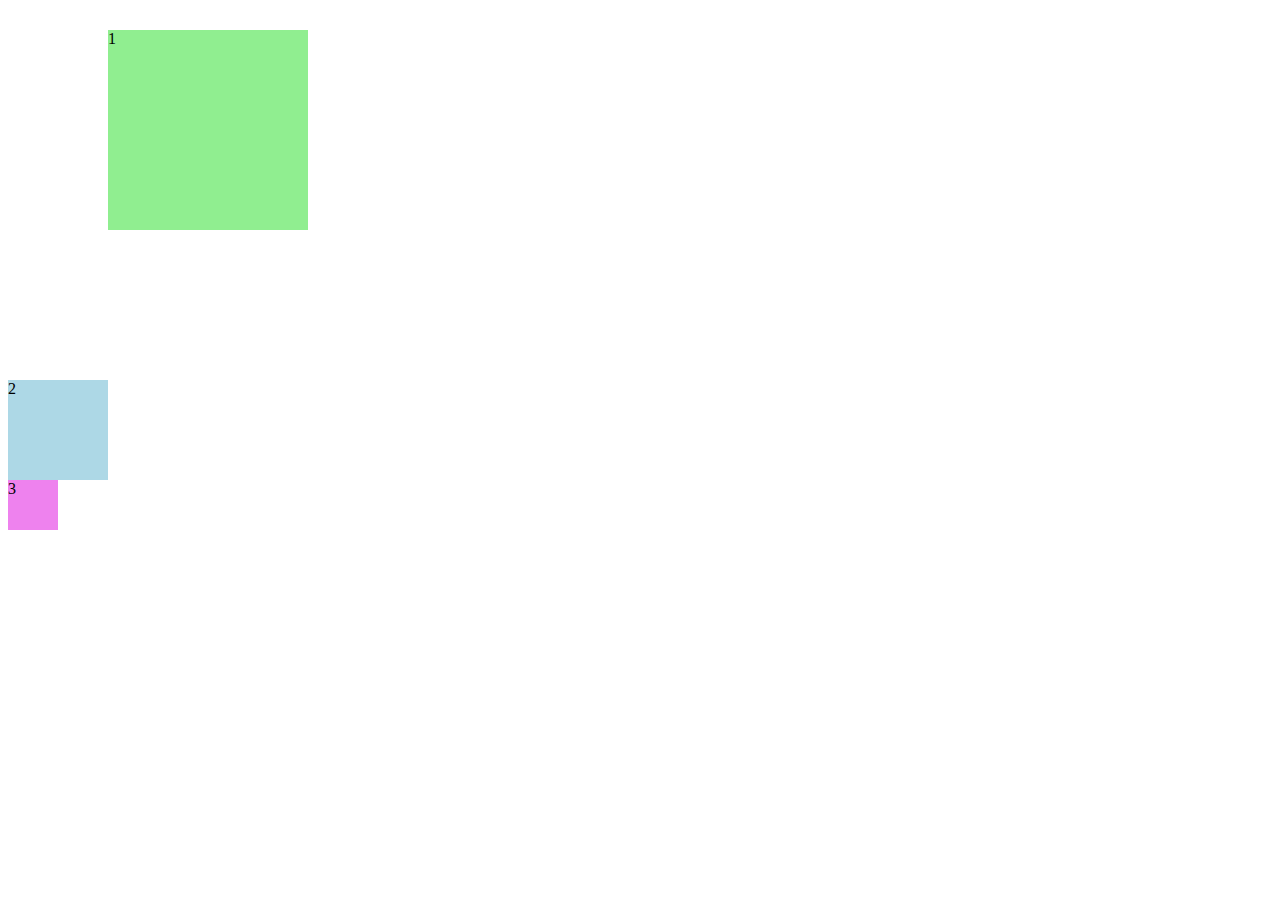
<file: index.html>
<!DOCTYPE html>
<html lang="en">

<head>
    <title>Latihan Margin</title>
    <link rel="stylesheet" type="text/css" href="style.css">
</head>

<body>
    <div class="satu">1</div>
    <div class="dua">2</div>
    <div class="tiga">3</div>
</body>

</html>
</file>
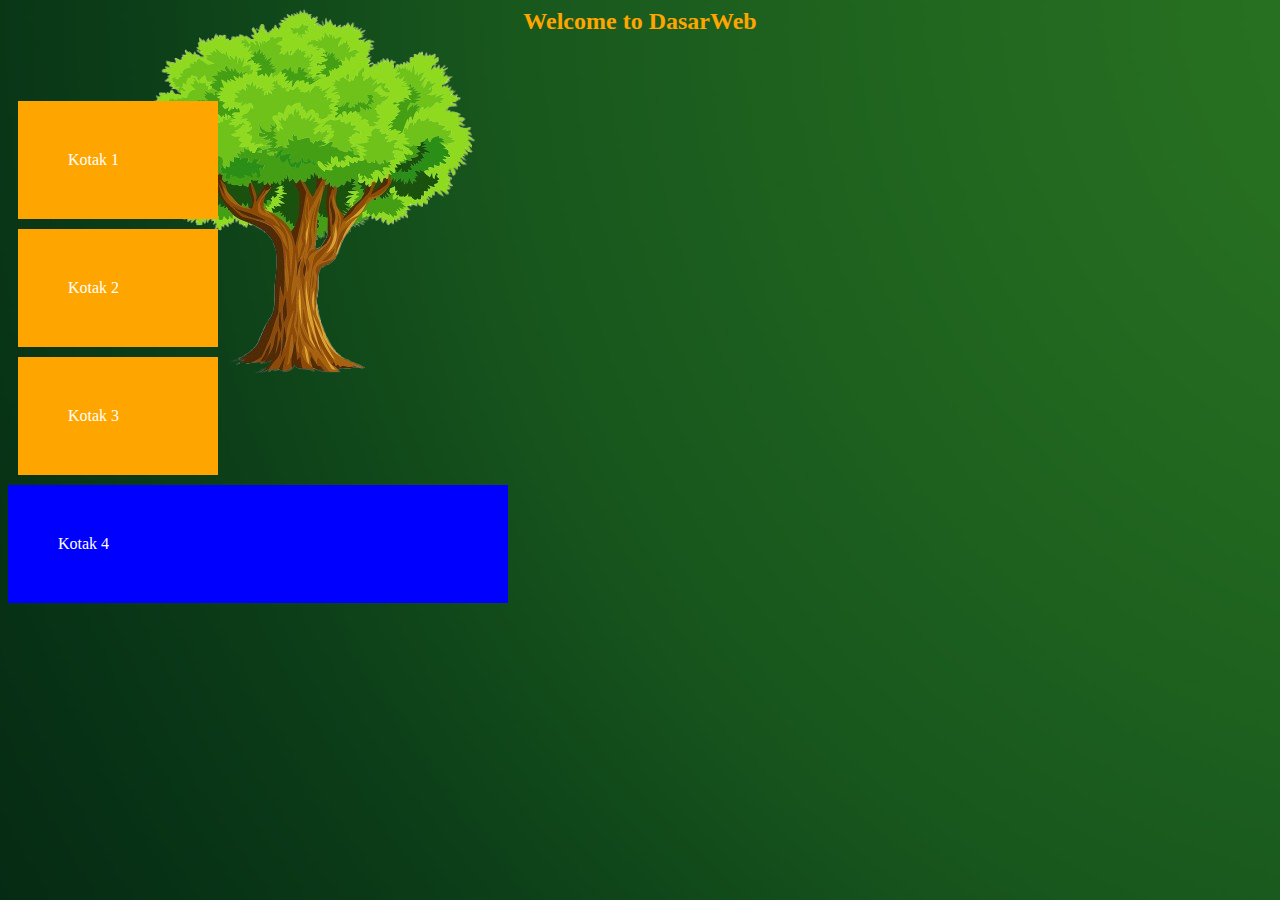
<file: backgroundCSS.html>
<html>

<head>
    <title>Main Page</title>
    <link rel="stylesheet" type="text/css" href="styleP5.css">
</head>

<body>
    <h2>Welcome to DasarWeb</h2>
    <BR></BR>
    <!-- contoh penggunaan class-->
    <div class="kotak">Kotak 1</div>
    <div class="kotak">Kotak 2</div>
    <div class="kotak">Kotak 3</div>
    <!-- contoh penggunaan id-->
    <div id="kotak">Kotak 4 </div>

</body>

</html>
</file>
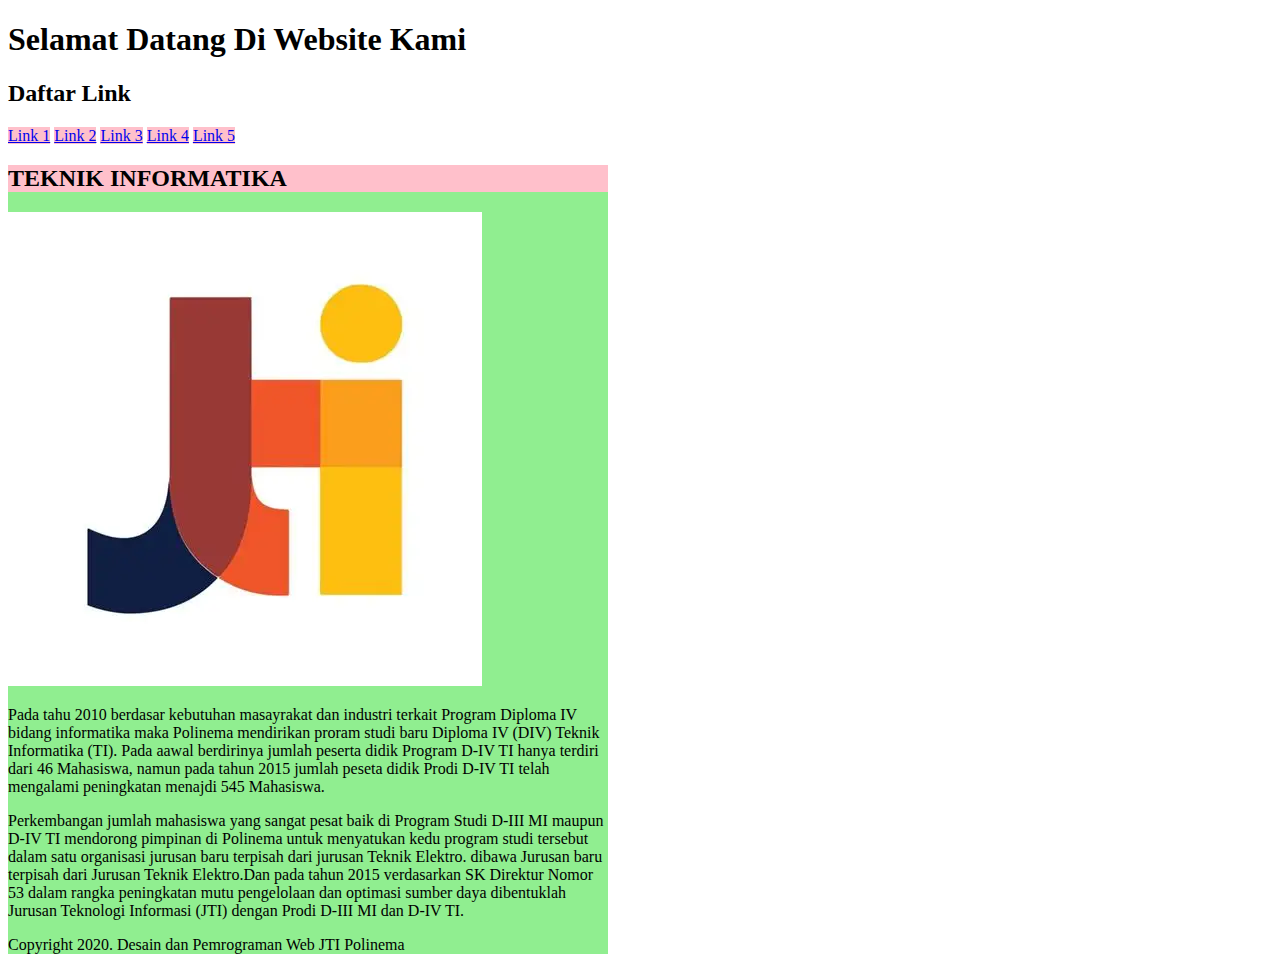
<file: displayBoxCSS.html>
<!DOCTYPE html>
<html>

<head>
    <title>CSS Layouting</title>
    <style>
        a {
            background-color: pink;
        }

        .main {
            width: 600px;
            background-color: lightgreen;
        }

        .main h2 {
            background-color: pink;
        }
    </style>
</head>

<body>
    <div class="header">
        <h1>Selamat Datang Di Website Kami</h1>
    </div>

    <div class="navigasi">
        <h2>Daftar Link</h2>
        <a href="#">Link 1</a>
        <a href="#">Link 2</a>
        <a href="#">Link 3</a>
        <a href="#">Link 4</a>
        <a href="#">Link 5</a>
    </div>

    <div class="main">
        <h2>TEKNIK INFORMATIKA</h2>
        <img src="logo.jpg">
        <p>Pada tahu 2010 berdasar kebutuhan masayrakat dan industri terkait Program
            Diploma IV bidang informatika maka Polinema mendirikan proram studi baru Diploma
            IV (DIV) Teknik Informatika (TI). Pada aawal berdirinya jumlah peserta didik Program
            D-IV TI hanya terdiri dari 46 Mahasiswa, namun pada tahun 2015 jumlah peseta didik
            Prodi D-IV TI telah mengalami peningkatan menajdi 545 Mahasiswa.
        </p>

        <p>Perkembangan jumlah mahasiswa yang sangat pesat baik di Program Studi D-III MI
            maupun D-IV TI mendorong pimpinan di Polinema untuk menyatukan kedu program studi
            tersebut dalam satu organisasi jurusan baru terpisah dari jurusan Teknik Elektro.
            dibawa Jurusan baru terpisah dari Jurusan Teknik Elektro.Dan pada tahun 2015
            verdasarkan SK Direktur Nomor 53 dalam rangka peningkatan mutu pengelolaan dan
            optimasi sumber daya dibentuklah Jurusan Teknologi Informasi (JTI) dengan Prodi
            D-III MI dan D-IV TI.
        </p>

        <div class="copyright">
            <p>Copyright 2020. Desain dan Pemrograman Web JTI Polinema</p>
        </div>
</body>

</html>
</file>
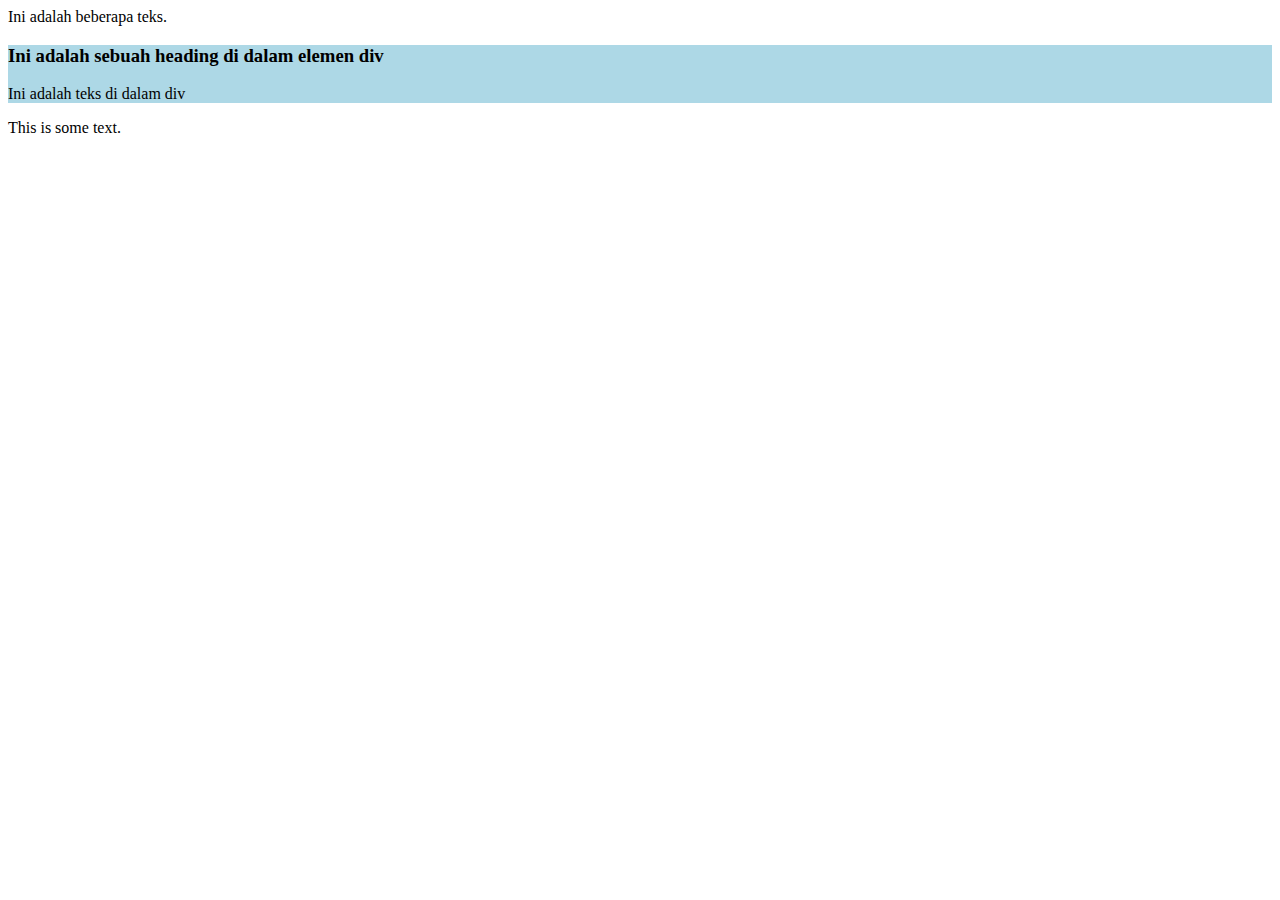
<file: div.html>
<html>

<body>

    <p>Ini adalah beberapa teks.</p>

    <div style="background-color: lightblue;">
        <h3>Ini adalah sebuah heading di dalam elemen div</h3>
        <p>Ini adalah teks di dalam div</p>
    </div>

    <p>This is some text.</p>
</body>

</html>
</file>
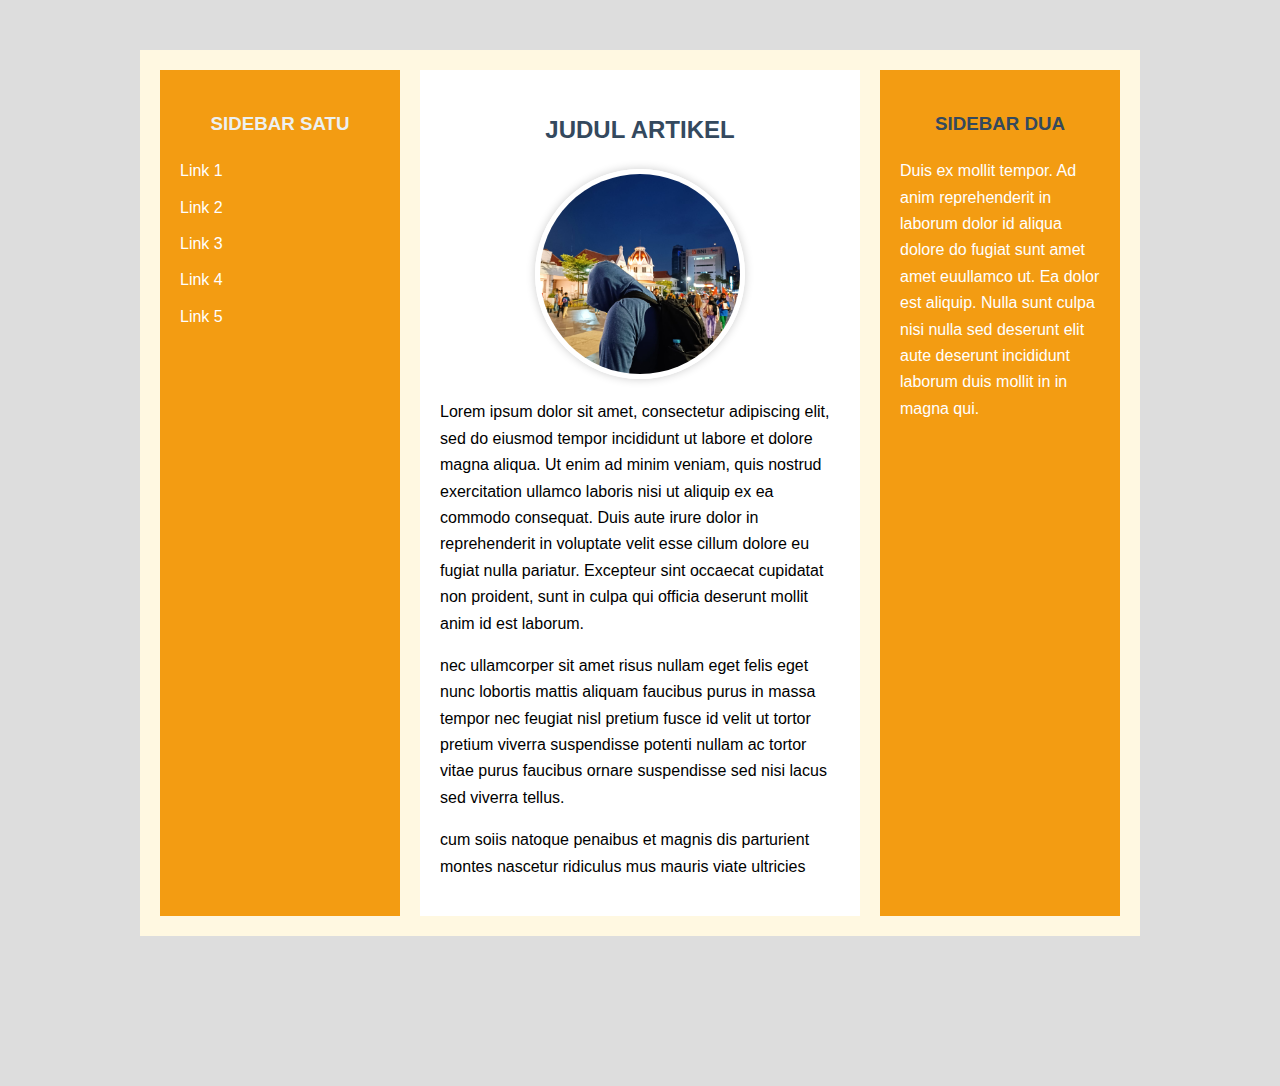
<file: flexbox.html>
<!DOCTYPE html>
<html>

<head>
    <title>Latihan FlexBox</title>
    <link rel="stylesheet" href="style1.css">
</head>

<body>

    <!-- Latihan 1 - Kolom -->
    <div class="container-satu">
        <div class="kolom-utama">
            <h2 style="text-align: center;">Judul Artikel</h2>
            <div class="foto-tugas">
                <img src="img/tugasCSS.jpg" alt="foto">
            </div>
            <p>Lorem ipsum dolor sit amet, consectetur adipiscing elit, sed do eiusmod tempor incididunt ut labore et
                dolore magna aliqua.
                Ut enim ad minim veniam, quis nostrud exercitation ullamco laboris nisi ut aliquip ex ea commodo
                consequat. Duis aute irure
                dolor in reprehenderit in voluptate velit esse cillum dolore eu fugiat nulla
                pariatur. Excepteur sint occaecat cupidatat non
                proident, sunt in culpa qui officia deserunt mollit anim id est laborum.
            </p>
            <p>nec ullamcorper sit amet risus nullam eget felis eget nunc lobortis mattis aliquam faucibus purus in
                massa tempor nec
                feugiat nisl pretium fusce id velit ut tortor pretium viverra suspendisse potenti nullam ac tortor vitae
                purus faucibus ornare
                suspendisse sed nisi lacus sed viverra tellus.
            </p>
            <p>cum soiis natoque penaibus et magnis dis parturient montes nascetur ridiculus mus mauris viate ultricies
            </p>
        </div>


        <div class="sidebar-satu">
            <h3 style="color: #ECF0F1;">Sidebar Satu</h3>
            <ul style="color: #ECF0F1;">
                <li><a href="">Link 1</a></li>
                <li><a href="">Link 2</a></li>
                <li><a href="">Link 3</a></li>
                <li><a href="">Link 4</a></li>
                <li><a href="">Link 5</a></li>
            </ul>
        </div>

        <div class=" sidebar-dua">
            <h3>Sidebar Dua</h3>
            <p>Duis ex mollit tempor. Ad anim reprehenderit in laborum dolor id aliqua dolore do fugiat sunt
                amet amet
                euullamco ut. Ea
                dolor est aliquip. Nulla sunt culpa nisi nulla sed deserunt elit aute deserunt incididunt
                laborum duis
                mollit in in magna qui.
            </p>
        </div>

    </div>
</body>

</html>
</file>
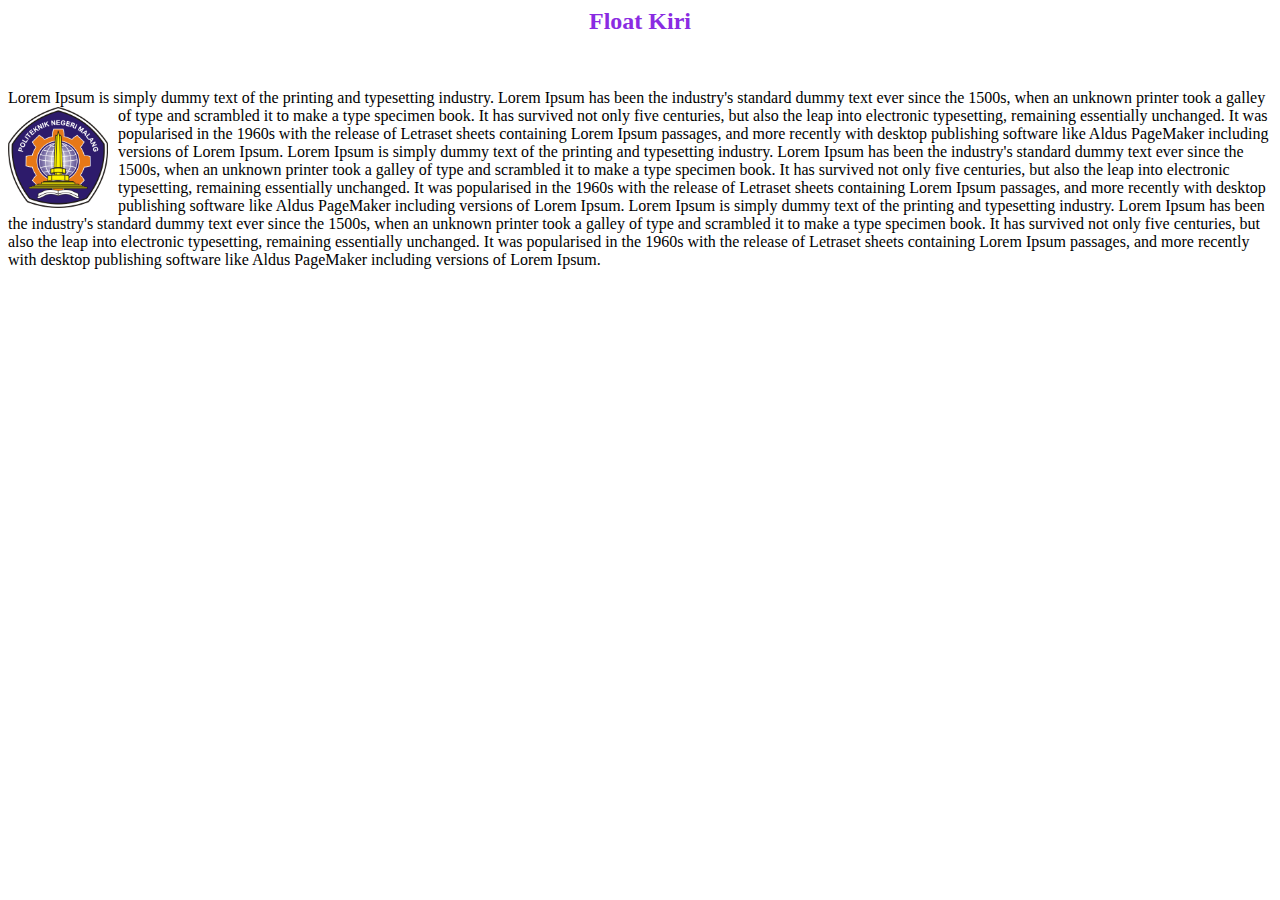
<file: floatCSS.html>
<html>

<head>
    <title>Menggunakan Float</title>
    <link rel="stylesheet" type="text/css" href="styleFloat.css">
</head>

<body>
    <h2>Float Kiri</h2><br>
    <div class="float1">
    <p>
        Lorem Ipsum is simply dummy text of the printing and typesetting industry.
        Lorem Ipsum has been the industry's standard dummy text ever since the 1500s,
        when an unknown printer took a galley of type and scrambled it to make a type specimen book.
        <img class="gambar" src="img/lambang-polinema1.png">
        It has survived not only five centuries, but also the leap into electronic typesetting,
        remaining essentially unchanged. It was popularised in the 1960s with the release of Letraset
        sheets containing Lorem Ipsum passages, and more recently with desktop publishing software
        like Aldus PageMaker including versions of Lorem Ipsum.
        Lorem Ipsum is simply dummy text of the printing and typesetting industry.
        Lorem Ipsum has been the industry's standard dummy text ever since the 1500s,
        when an unknown printer took a galley of type and scrambled it to make a type specimen book.
        It has survived not only five centuries, but also the leap into electronic typesetting,
        remaining essentially unchanged. It was popularised in the 1960s with the release of Letraset
        sheets containing Lorem Ipsum passages, and more recently with desktop publishing software
        like Aldus PageMaker including versions of Lorem Ipsum.
        Lorem Ipsum is simply dummy text of the printing and typesetting industry.
        Lorem Ipsum has been the industry's standard dummy text ever since the 1500s,
        when an unknown printer took a galley of type and scrambled it to make a type specimen book.
        It has survived not only five centuries, but also the leap into electronic typesetting,
        remaining essentially unchanged. It was popularised in the 1960s with the release of Letraset
        sheets containing Lorem Ipsum passages, and more recently with desktop publishing software
        like Aldus PageMaker including versions of Lorem Ipsum.
    </p>
</div>
</body>
</html>
</file>
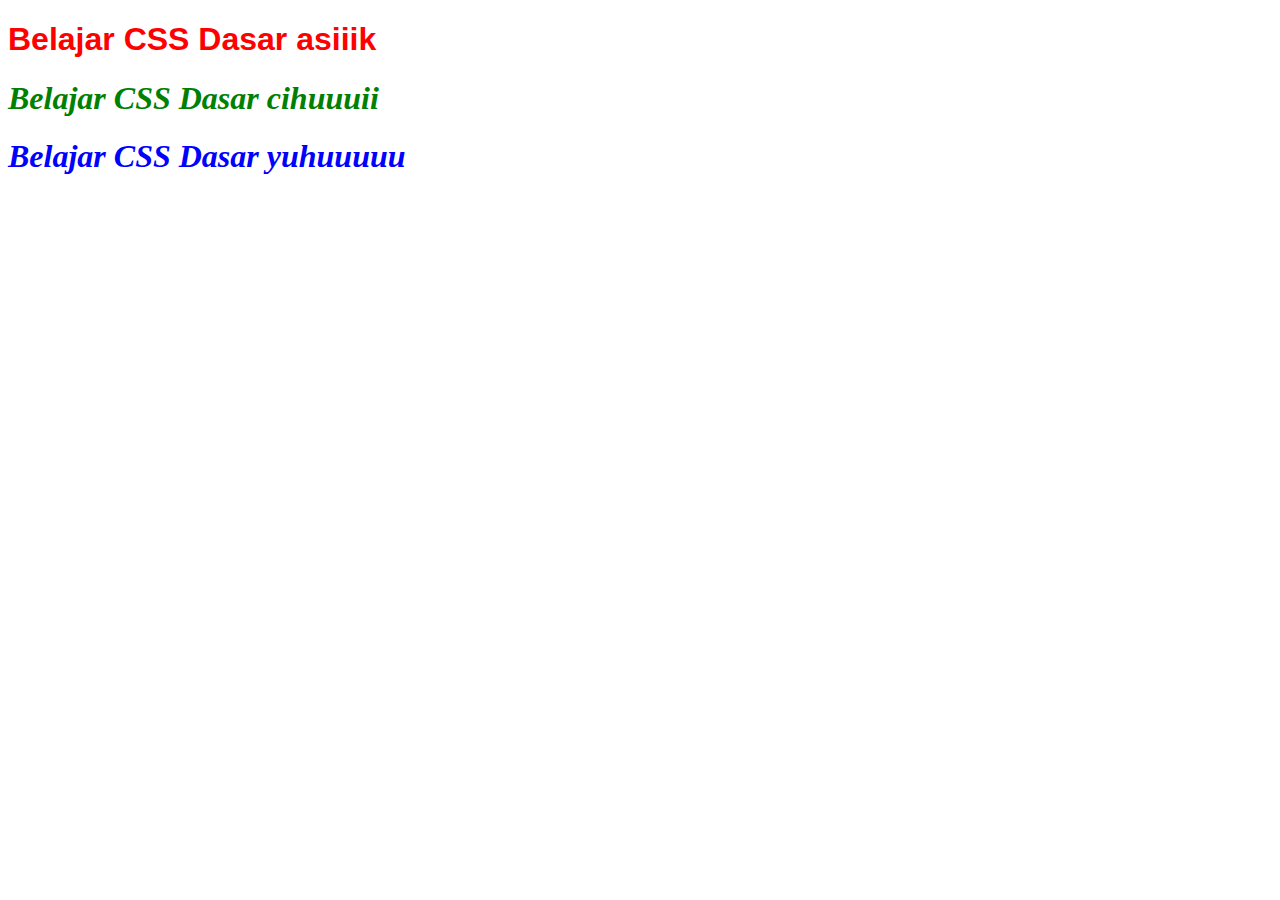
<file: FontCSS.html>
<!DOCTYPE html>
<html lang="en">

<head>
    <title>Font CSS</title>
    <link rel="stylesheet" text="text/css" href="styleFont.css">
</head>

<body>
    <h1 class="tulisan_satu">Belajar CSS Dasar asiiik</h1>
    <h1 class="tulisan_dua">Belajar CSS Dasar cihuuuii</h1>
    <h1 class="tulisan_tiga">Belajar CSS Dasar yuhuuuuu</h1>
</body>

</html>
</file>
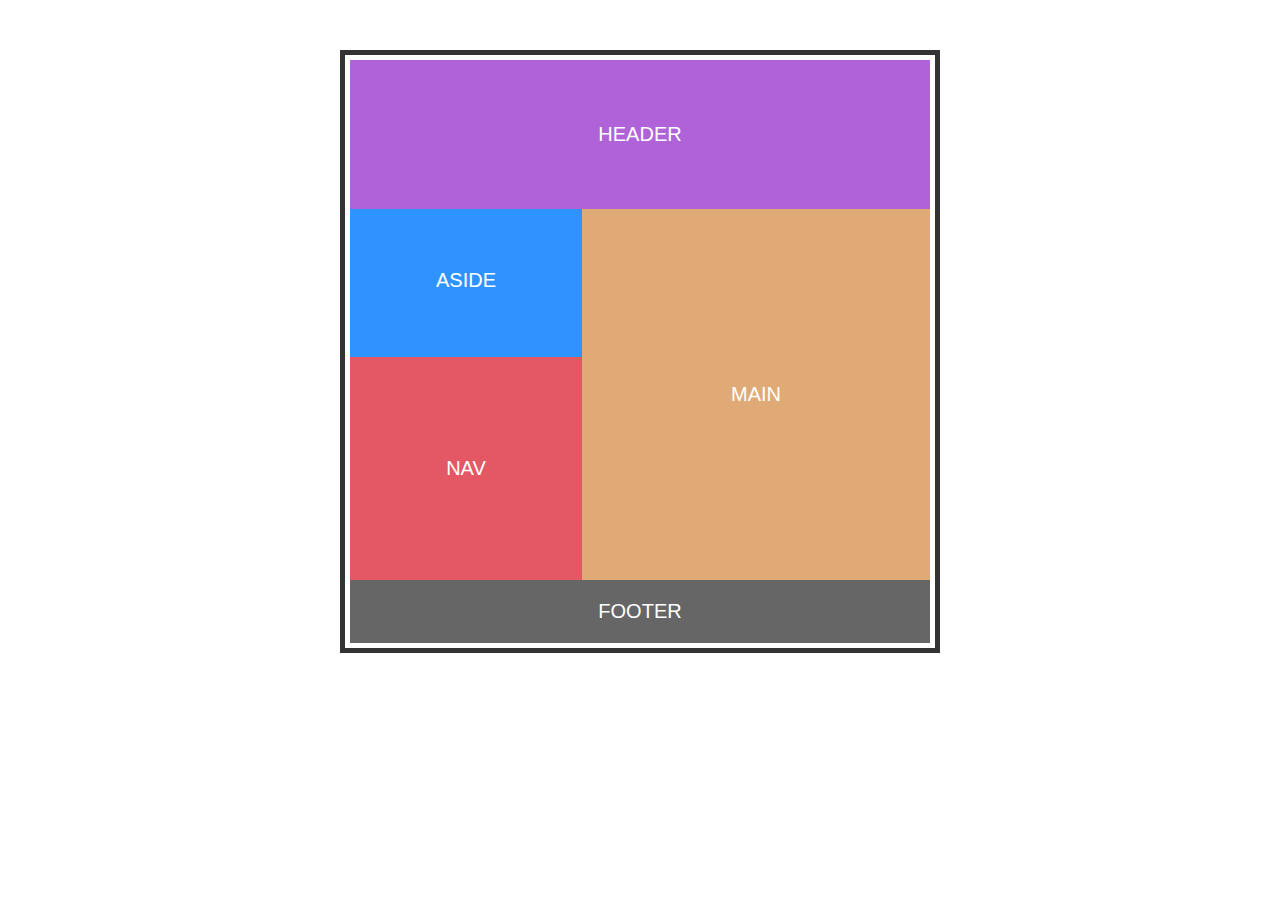
<file: grid.html>
<!DOCTYPE html>
<html lang="en">

<head>
    <title>Grid</title>
    <style>
        body,
        html {
            margin: 0;
            padding: 0;
            font-size: 20px;
            font-family: arial;
            color: white;
            text-transform: uppercase;
            text-align: center;
        }

        .container {
            width: 600px;
            margin: 50px auto;
            border: 5px solid #333;
            box-sizing: border-box;
            padding: 5px;
            display: grid;
            grid-template-areas: "header header"
                "aside main"
                "nav main"
                "footer footer";
            grid-template-columns: 1fr 1.5fr;
            grid-template-rows: 1fr 1fr 1.5fr;
        }

        header {
            grid-area: header;
            background-color: #B063D8;
            display: flex;
            justify-content: center;
            align-items: center;
        }

        aside {
            grid-area: aside;
            background-color: #2F93FF;
            padding: 60px 0;
        }

        nav {
            grid-area: nav;
            background-color: #E45765;
            padding: 100px 0;
        }

        main {
            grid-area: main;
            background-color: #E0AA77;
            box-sizing: border-box;
            flex: 1.5;
            display: flex;
            justify-content: center;
            align-items: center;
        }

        footer {
            grid-area: footer;
            background-color: #666;
            padding: 20px 0;
        }
    </style>
</head>

<body>
    <div class="container">
        <header>Header</header>
        <aside>Aside</aside>
        <nav>Nav</nav>
        <main>Main</main>
        <footer>Footer</footer>
    </div>
</body>

</html>
</file>
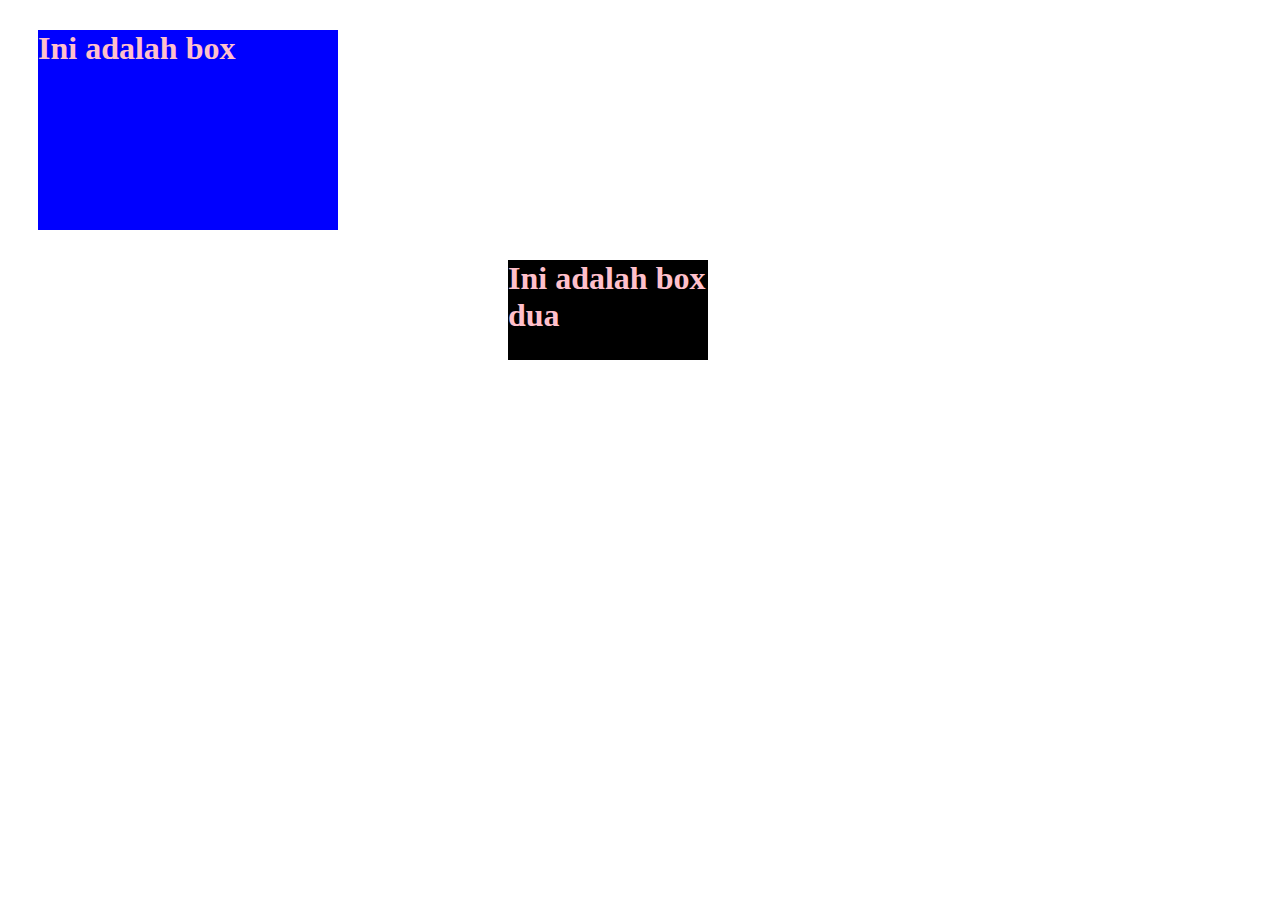
<file: MarginCSS.html>
<!DOCTYPE html>
<html lang="en">

<head>
    <title>Margin CSS</title>
    <link rel="stylesheet" type="text/css" href="styleMargin.css">
</head>

<body>
    <div class="box">
        <h1>Ini adalah box</h1>
    </div>
    <div class="box-dua">
        <h1>Ini adalah box dua</h1>
    </div>
</body>

</html>
</file>
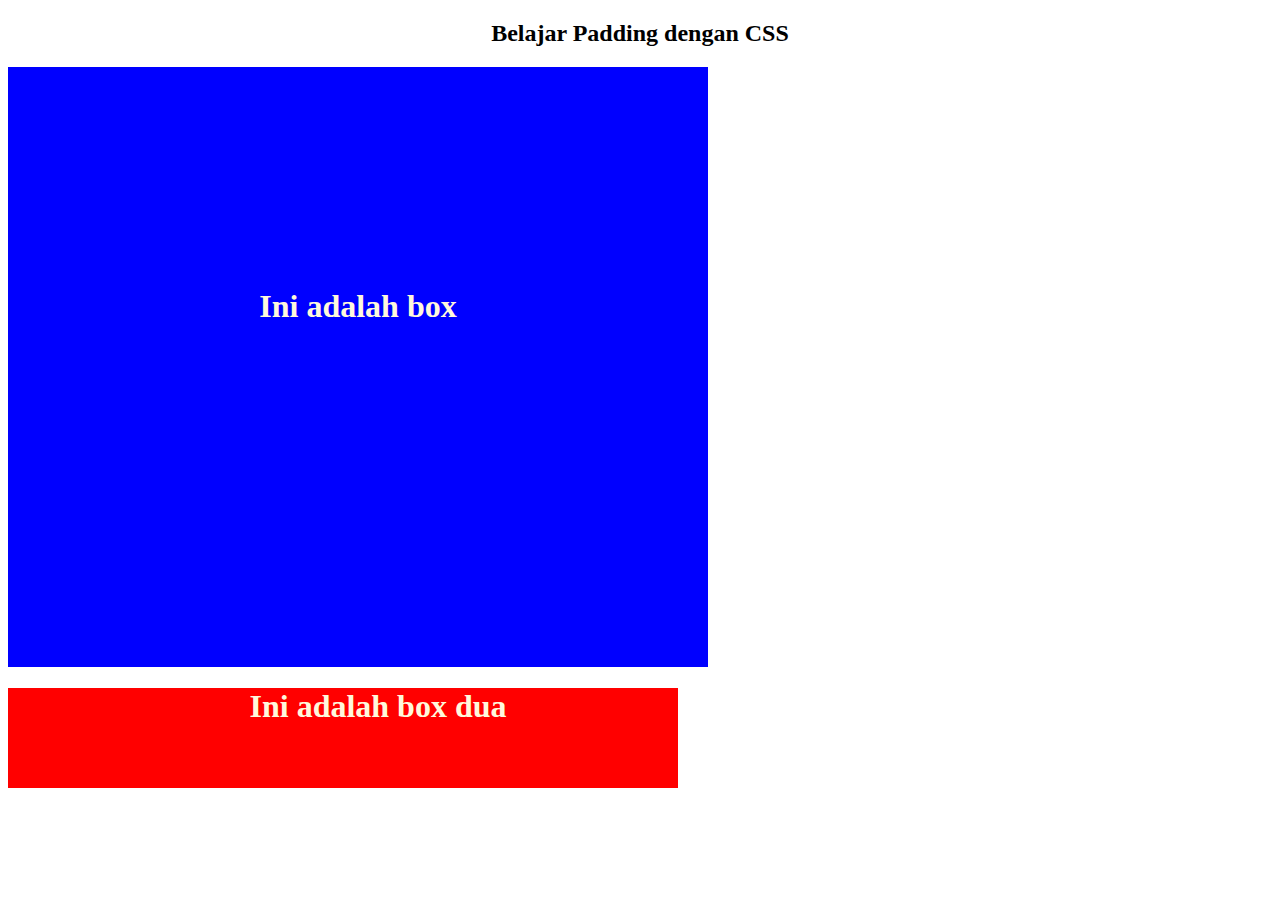
<file: paddingCSS.html>
<!DOCTYPE html>
<html lang="en">

<head>
    <title>Padding CSS</title>
    <link rel="stylesheet" type="text/css" href="stylePadding.css">
</head>

<body>
    <h2>Belajar Padding dengan CSS</h2>
    <div class="box">
        <h1>Ini adalah box</h1>
    </div>
    <div class="box-dua">
        <h1>Ini adalah box dua</h1>
    </div>
</body>

</html>
</file>
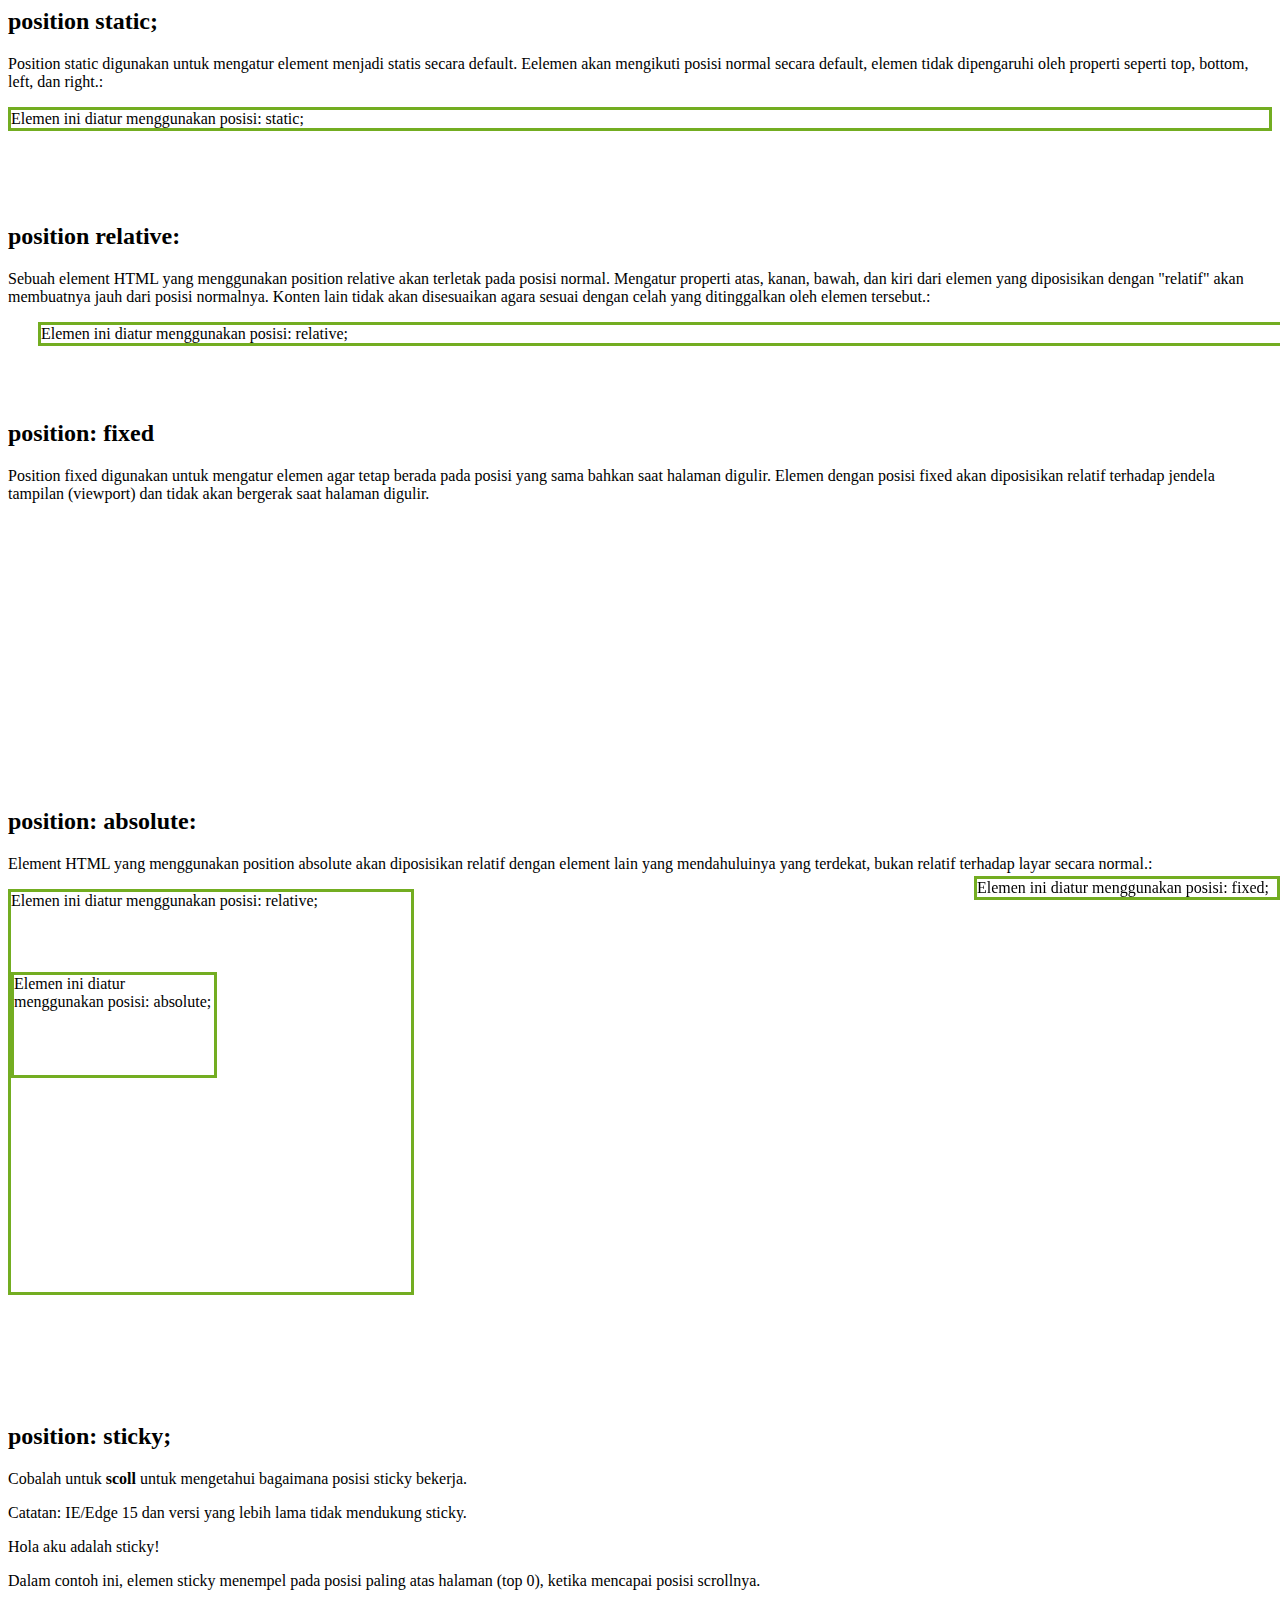
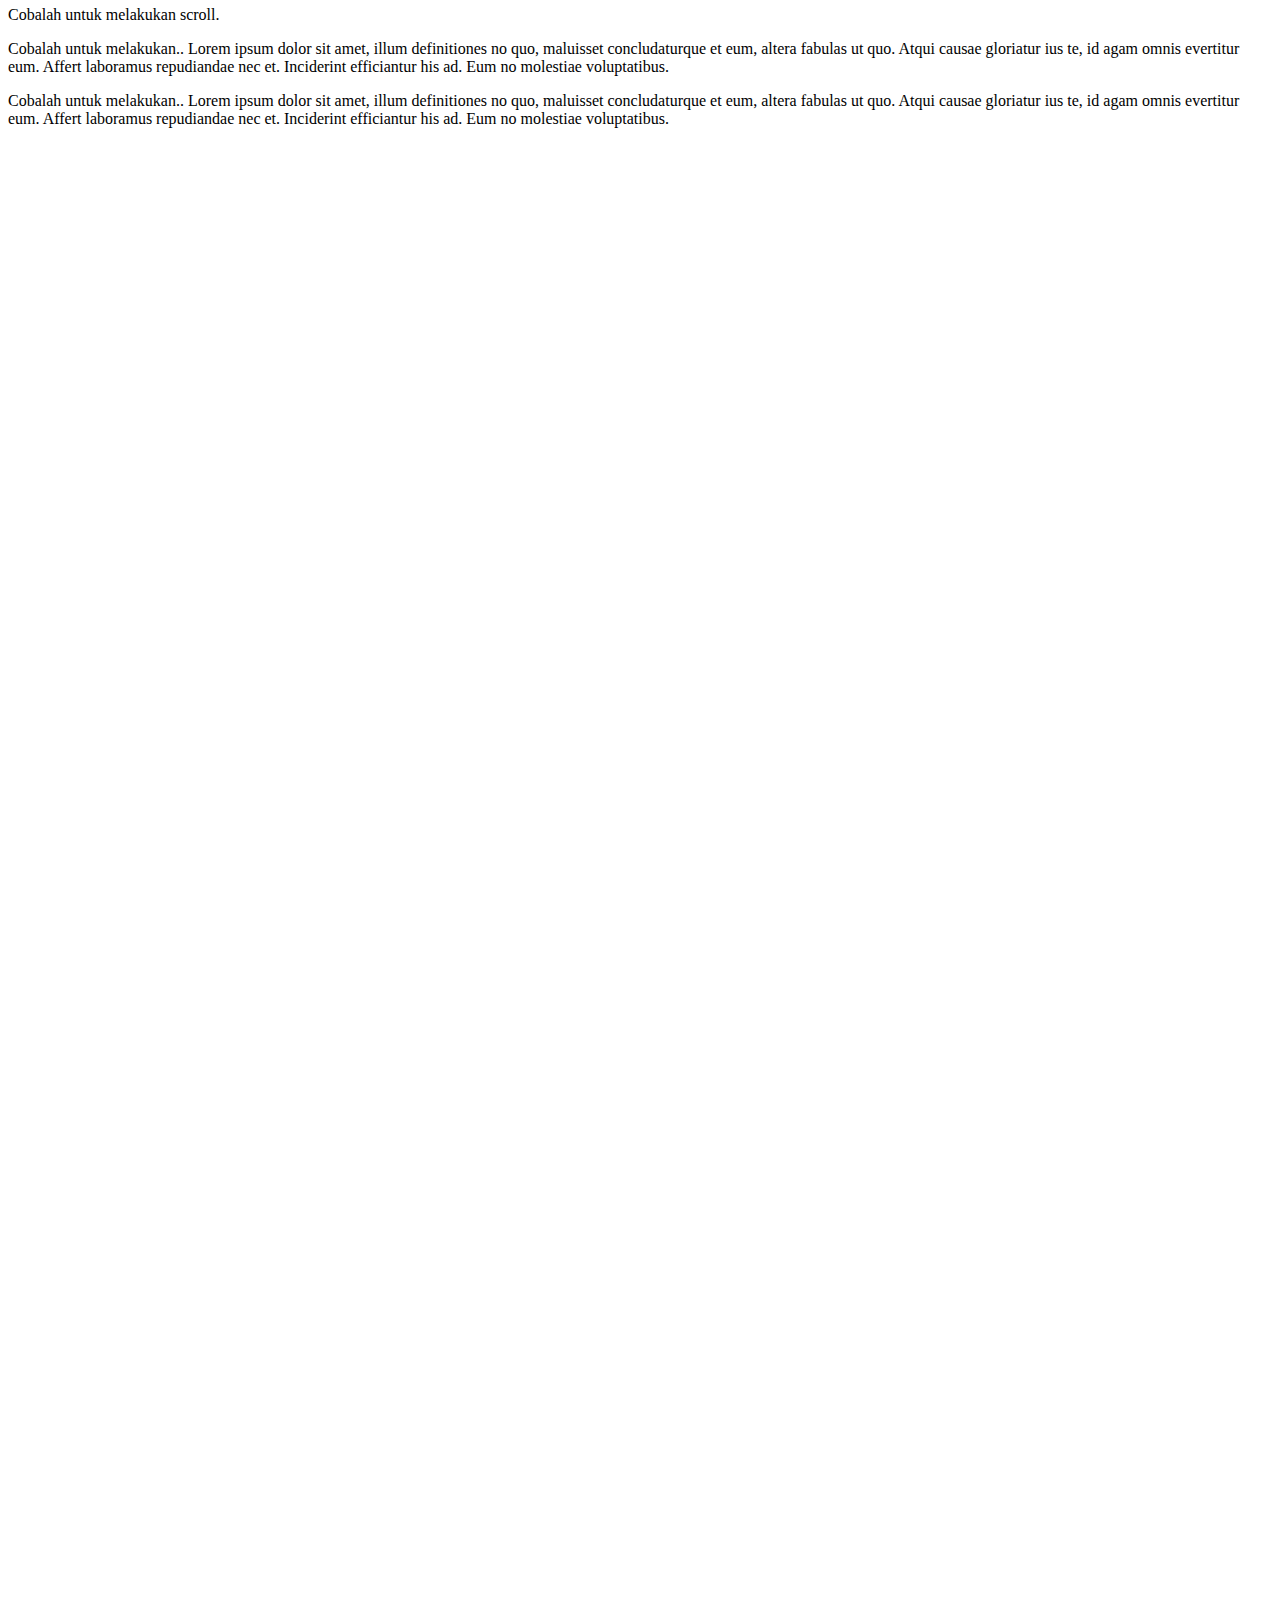
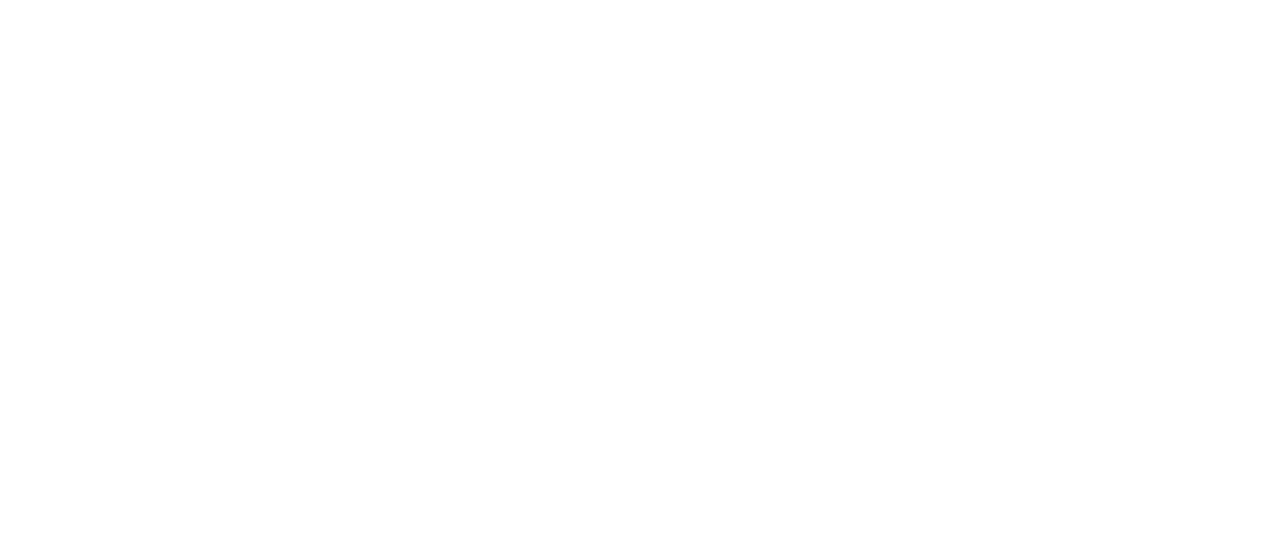
<file: positionCSS.html>
<html>

<head>
    <title>Position CSS</title>
    <link rel="stylesheet" type="text/css" href="stylePosition.css">
</head>

<body>
    <h2>position static;</h2>

    <p>Position static digunakan untuk mengatur element menjadi statis secara default.
        Eelemen akan mengikuti posisi normal secara default,
        elemen tidak dipengaruhi oleh properti seperti top, bottom, left, dan right.:
    </p>

    <div class="static">
        Elemen ini diatur menggunakan posisi: static;
    </div>
    <br><br><br><br>
    <h2>position relative:</h2>

    <p>Sebuah element HTML yang menggunakan position relative akan terletak pada posisi normal.
        Mengatur properti atas, kanan, bawah, dan kiri dari elemen yang diposisikan dengan "relatif"
        akan membuatnya jauh dari posisi normalnya.
        Konten lain tidak akan disesuaikan agara sesuai dengan celah yang ditinggalkan oleh elemen tersebut.:
    </p>

    <div class="relative">
        Elemen ini diatur menggunakan posisi: relative;
    </div>
    <br><br><br>
    <h2>position: fixed</h2>

    <p>Position fixed digunakan untuk mengatur elemen agar tetap berada pada posisi yang sama
        bahkan saat halaman digulir. Elemen dengan posisi fixed akan diposisikan relatif terhadap
        jendela tampilan (viewport) dan tidak akan bergerak saat halaman digulir.
    </p>

    <div class="fixed">
        Elemen ini diatur menggunakan posisi: fixed;
    </div>
    <br><br><br>
    <br><br><br>
    <br><br><br>
    <br><br><br>
    <br><br><br>

    <h2>position: absolute:</h2>

    <p>Element HTML yang menggunakan position absolute akan diposisikan relatif dengan
        element lain yang mendahuluinya yang terdekat,
        bukan relatif terhadap layar secara normal.:
    </p>

    <div class="relative1">Elemen ini diatur menggunakan posisi: relative;
        <div class="absolute">Elemen ini diatur menggunakan posisi: absolute;</div>
    </div>

    <br><br><br>
    <br><br><br>

    <h2>position: sticky;</h2>
    <p>Cobalah untuk <b>scoll</b> untuk mengetahui bagaimana posisi sticky bekerja.</p>
    <p>Catatan: IE/Edge 15 dan versi yang lebih lama tidak mendukung sticky.</p>

    <div class="sticky">Hola aku adalah sticky!</div>

    <div style="padding-bottom: 2000px;">
        <p> Dalam contoh ini, elemen sticky menempel pada posisi paling atas halaman (top 0),
            ketika mencapai posisi scrollnya.</p>
        <p>Cobalah untuk melakukan scroll.</p>

        <p>Cobalah untuk melakukan.. Lorem ipsum dolor sit amet, illum definitiones no quo, maluisset
            concludaturque et eum, altera fabulas ut quo. Atqui causae gloriatur ius te, id agam omnis evertitur eum.
            Affert laboramus repudiandae nec et. Inciderint efficiantur his ad. Eum no molestiae voluptatibus. </p>
        <p>Cobalah untuk melakukan.. Lorem ipsum dolor sit amet, illum definitiones no quo, maluisset
            concludaturque et eum, altera fabulas ut quo. Atqui causae gloriatur ius te, id agam omnis evertitur eum.
            Affert laboramus repudiandae nec et. Inciderint efficiantur his ad. Eum no molestiae voluptatibus. </p>
    </div>
</body>

</html>
</file>
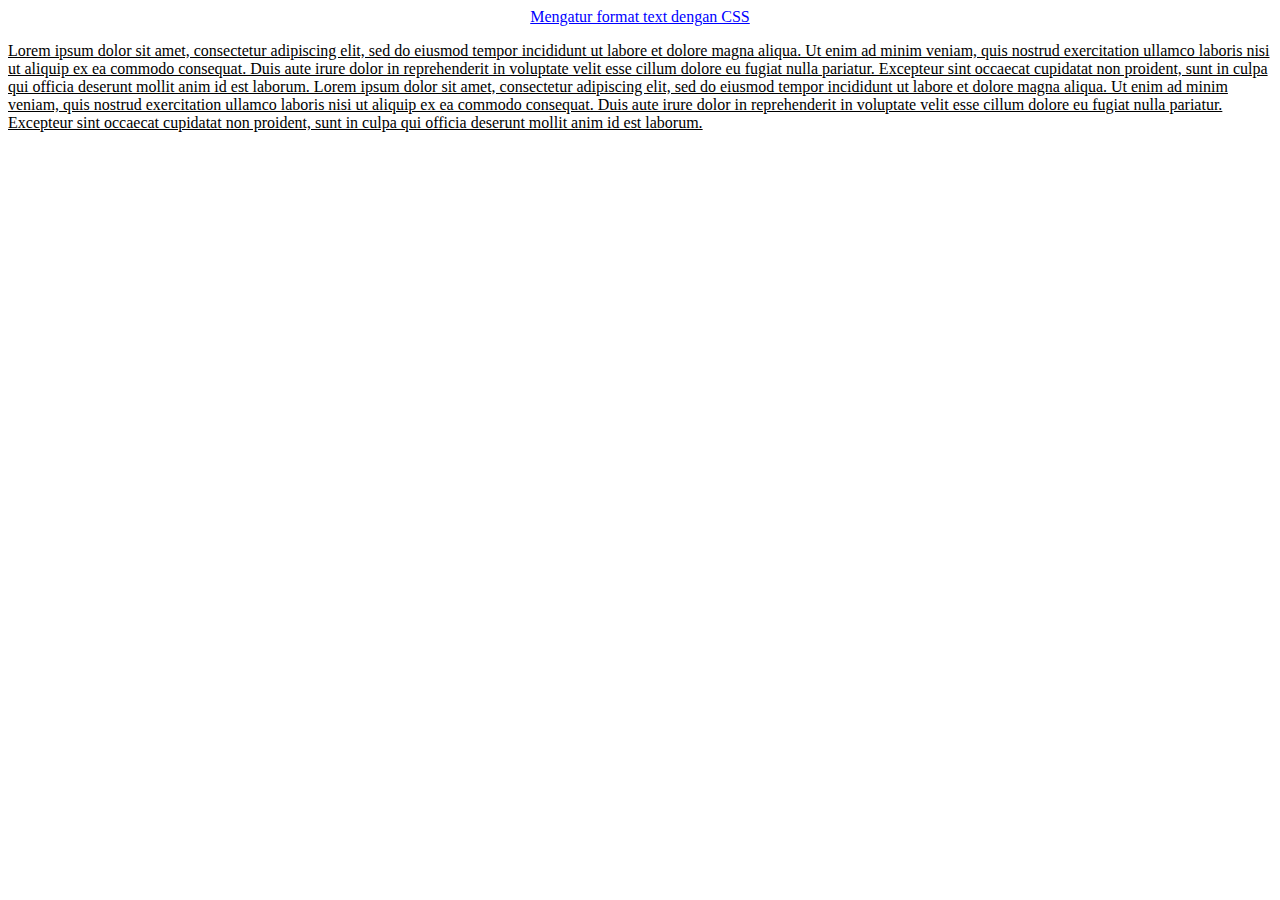
<file: textCSS.html>
<html>

<head>
    <title>format text CSS</title>
    <link rel="stylesheet" type="text/css" href="styleText.css">
</head>

<body>
    <p class="tulisan_warna">Mengatur format text dengan CSS</p>
    <p class="par1">
        Lorem ipsum dolor sit amet, consectetur adipiscing elit,
        sed do eiusmod tempor incididunt ut labore et dolore magna aliqua.
        Ut enim ad minim veniam, quis nostrud exercitation ullamco laboris
        nisi ut aliquip ex ea commodo consequat. Duis aute irure dolor in
        reprehenderit in voluptate velit esse cillum dolore eu fugiat nulla pariatur.
        Excepteur sint occaecat cupidatat non proident, sunt in culpa qui officia
        deserunt mollit anim id est laborum.

        Lorem ipsum dolor sit amet, consectetur adipiscing elit,
        sed do eiusmod tempor incididunt ut labore et dolore magna aliqua.
        Ut enim ad minim veniam, quis nostrud exercitation ullamco laboris
        nisi ut aliquip ex ea commodo consequat. Duis aute irure dolor in
        reprehenderit in voluptate velit esse cillum dolore eu fugiat nulla pariatur.
        Excepteur sint occaecat cupidatat non proident, sunt in culpa qui officia
        deserunt mollit anim id est laborum.

    </p>
</body>

</html>
</file>
<file: style.css>
.satu {
    width: 200px;
    height: 200px;
    background-color: lightgreen;
    margin-top: 30px;
    margin-left: 100px;
    margin-bottom: 150px;
    margin-right: 50px;
}

.dua {
    width: 100px;
    height: 100px;
    background-color: lightblue;
}

.tiga {
    width: 50px;
    height: 50px;
    background-color: violet;
}
</file>
<file: styleP5.css>
h2 {
    color: orange;
    font-family: Trebuchet MS;
    text-align: center;
}

.kotak {
    padding: 50px;
    width: 100px;
    color: #fff;
    margin: 10px;
    background: orange;
}

#kotak {
    width: 400px;
    color: #fff;
    background: blue;
    padding: 50px;
}

body {
    background: url('/img/tree1.jpg'), url('/img/field1.jpg');
    background-repeat: no-repeat, repeat;
    color: white;
}
</file>
<file: style1.css>
html,
body {
    margin: 0;
    padding: 0;
}

body {
    font-family: Arial, Helvetica, sans-serif;
    background-color: #ddd;
    line-height: 1.65;
    padding-bottom: 100px;
}

.container-satu {
    display: flex;
    gap: 20px;
    max-width: 1000px;
    margin: 50px auto;
    background-color: #FFF8E1;
    padding: 20px;
    box-sizing: border-box;
}

.sidebar-satu {
    flex: 1;
    background-color: #F39C12;
    padding: 20px;
    color: #fff;
    order: -1;
}

.sidebar-satu ul {
    list-style: none;
    padding: 0;
}

.sidebar-satu li {
    margin-bottom: 10px;
}

.sidebar-satu a {
    color: #fff;
    text-decoration: none;
}

.kolom-utama {
    flex: 2;
    background-color: #fff;
    padding: 20px;
    box-sizing: border-box;
}

.foto-tugas img {
    width: 200px;
    height: 200px;
    object-fit: cover;
    border-radius: 50%;
    border: 5px solid #fff;
    box-shadow: 0 0 10px rgba(0, 0, 0, 0.2);
    display: block;
    margin: 0 auto 20px;
}

.sidebar-dua {
    flex: 1;
    background-color: #F39C12;
    padding: 20px;
    color: #fff;
}

h2,
h3 {
    text-align: center;
    text-transform: uppercase;
    color: #34495E;
}
</file>
<file: styleFloat.css>
h2 {
    text-align: center;
    color: blueviolet;
}

.gambar {
    width: 100px;
    float: left;
    margin-right: 10px;
}
</file>
<file: styleFont.css>
.tulisan_satu {
    color: red;
    font-family: sans-serif;
    font-style: normal;
}

.tulisan_dua {
    color: green;
    font-size: 24pt;
    font-style: italic;
}

.tulisan_tiga {
    color: blue;
    font-weight: 24pt;
    font-style: oblique;
}
</file>
<file: styleMargin.css>
h1 {
    color: pink;
}

.box {
    background: blue;
    height: 200px;
    width: 300px;
    margin: 30px;
}

.box-dua {
    background: black;
    height: 100px;
    width: 200px;
    margin-left: 500px;
}
</file>
<file: stylePadding.css>
h1 {
    text-align: center;
    color: cornsilk;
}

h2 {
    text-align: center;
}

.box {
    background: blue;
    height: 200px;
    width: 300px;
    padding: 200px;
}

.box-dua {
    background: red;
    height: 100px;
    width: 600px;
    padding-left: 70px;
}
</file>
<file: stylePosition.css>
div.static {
    position: static;
    border: 3px solid #73AD21;
}

div.relative {
    position: relative;
    left: 30px;
    border: 3px solid #73AD21;
}

div.fixed {
    position: fixed;
    bottom: 0;
    right: 0;
    width: 300px;
    border: 3px solid #73AD21;
}

div.relative1 {
    position: relative;
    width: 400px;
    height: 400px;
    border: 3px solid #73AD21;
}

div.absolute {
    position: absolute;
    top: 80px;
    left: 0px;
    width: 200px;
    height: 100px;
    border: 3px solid #73AD21;
}

divs.sticky {
    position: -webkit-sticky;
    /* Safari */
    position: sticky;
    top: 0;
    background-color: yellow;
    border: 3px solid #73AD21;
}
</file>
<file: styleText.css>
.tulisan_warna {
    color: blue;
    text-align: center;
    text-decoration: underline;
}

.par1 {
    text-decoration: underline;
}
</file>
